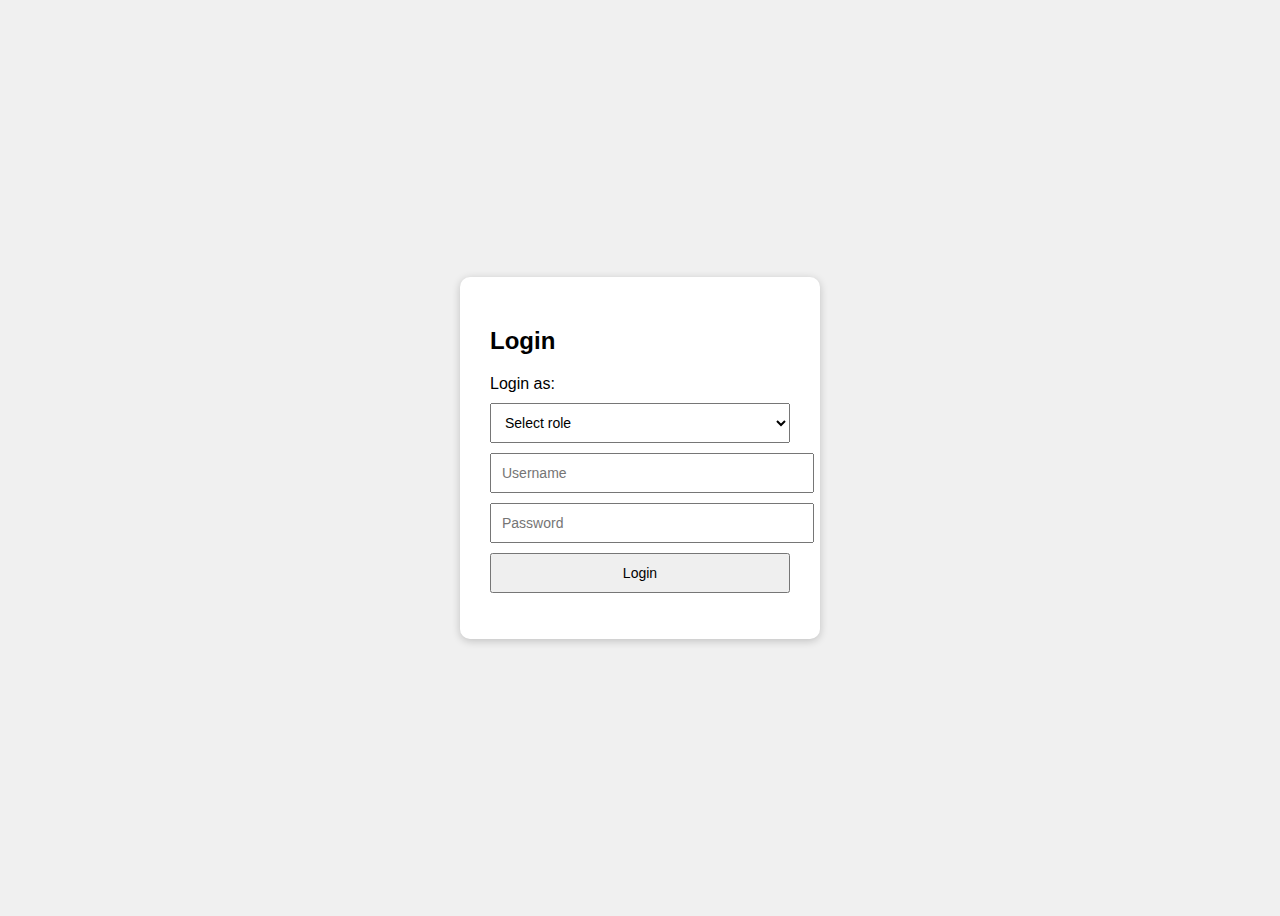
<file: index.html>
<!DOCTYPE html>
<html lang="en">
<head>
  <meta charset="UTF-8">
  <title>Login | QR Attendance</title>
  <link rel="stylesheet" href="login.css">
  <link rel="stylesheet" href="style.css">
</head>
<body>
  <div class="login-container">
    <h2>Login</h2>
    <form id="loginForm">
      <label for="role">Login as:</label>
      <select id="role" required>
        <option value="">Select role</option>
        <option value="admin">Admin</option>
        <option value="staff">Staff</option>
        <option value="student">Student</option>
      </select>

      <input type="text" id="username" placeholder="Username" required />
      <input type="password" id="password" placeholder="Password" required />
      
      <button type="submit">Login</button>
    </form>
    <p id="error" style="color: red;"></p>
  </div>
  <script src="login.js"></script>
</body>
</html>
</file>
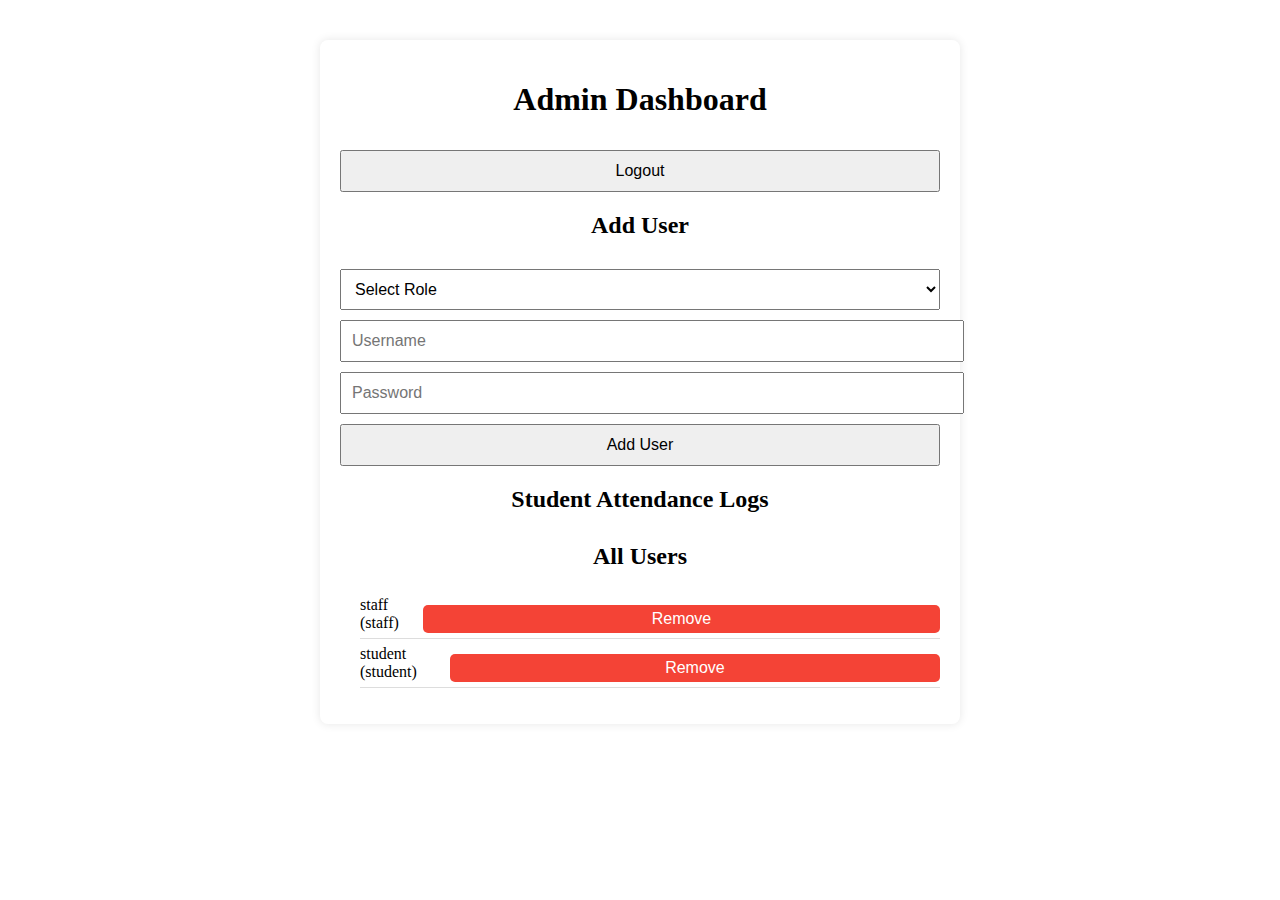
<file: admin.html>
<!DOCTYPE html>
<html lang="en">
<head>
  <meta charset="UTF-8">
  <title>Admin Dashboard</title>
  <link rel="stylesheet" href="style.css">
  <style>
    .container {
      max-width: 600px;
      margin: 40px auto;
      background: #fff;
      padding: 20px;
      border-radius: 8px;
      box-shadow: 0 0 10px rgba(0, 0, 0, 0.1);
    }
    h1, h2 {
      text-align: center;
    }
    form {
      margin-bottom: 20px;
    }
    input, select, button {
      width: 100%;
      padding: 10px;
      margin-top: 10px;
      font-size: 16px;
    }
    ul {
      padding-left: 20px;
    }
    li {
      padding: 5px 0;
      border-bottom: 1px solid #eee;
    }
    .user-list {
      margin-top: 30px;
    }
    .user-entry {
      display: flex;
      justify-content: space-between;
      align-items: center;
      border-bottom: 1px solid #ddd;
      padding: 5px 0;
    }
    .user-entry button {
      background-color: #f44336;
      color: white;
      border: none;
      padding: 5px 10px;
      border-radius: 5px;
      cursor: pointer;
    }
  </style>
</head>
<body>
  <div class="container">
    <h1>Admin Dashboard</h1>
    <button onclick="logout()">Logout</button>

    <h2>Add User</h2>
    <form id="addUserForm">
      <select id="userRole" required>
        <option value="">Select Role</option>
        <option value="staff">Staff</option>
        <option value="student">Student</option>
      </select>
      <input type="text" id="newUsername" placeholder="Username" required>
      <input type="password" id="newPassword" placeholder="Password" required>
      <button type="submit">Add User</button>
    </form>

    <h2>Student Attendance Logs</h2>
    <ul id="logList"></ul>

    <h2 class="user-list">All Users</h2>
    <ul id="userList"></ul>
  </div>

  <script>
    function logout() {
      localStorage.clear();
      window.location.href = 'login.html';
    }

    const userListEl = document.getElementById("userList");

    document.getElementById("addUserForm").addEventListener("submit", function(e) {
      e.preventDefault();
      const role = document.getElementById("userRole").value;
      const username = document.getElementById("newUsername").value;
      const password = document.getElementById("newPassword").value;

      const users = JSON.parse(localStorage.getItem("users")) || {};
      users[username] = { username, password, role };
      localStorage.setItem("users", JSON.stringify(users));
      alert("User added successfully.");
      e.target.reset();
      renderUsers();
    });

    function renderUsers() {
      const users = JSON.parse(localStorage.getItem("users")) || {};
      userListEl.innerHTML = "";
      Object.keys(users).forEach(username => {
        if (username !== "admin") {
          const li = document.createElement("li");
          li.className = "user-entry";
          li.innerHTML = `${username} (${users[username].role}) <button onclick="removeUser('${username}')">Remove</button>`;
          userListEl.appendChild(li);
        }
      });
    }

    function removeUser(username) {
      const users = JSON.parse(localStorage.getItem("users")) || {};
      delete users[username];
      localStorage.setItem("users", JSON.stringify(users));
      alert(`User '${username}' removed.`);
      renderUsers();
    }

    function loadAttendanceLogs() {
      const logList = document.getElementById("logList");
      logList.innerHTML = "";
      Object.keys(localStorage).forEach(key => {
        if (key.startsWith("attendance-")) {
          const logs = JSON.parse(localStorage.getItem(key));
          logs.forEach(log => {
            const li = document.createElement("li");
            li.textContent = `${log.id} — ${log.time} (${key})`;
            logList.appendChild(li);
          });
        }
      });
    }

    // Default users setup
    const defaultUsers = {
      admin: { username: "admin", password: "admin123", role: "admin" },
      staff: { username: "staff", password: "staff123", role: "staff" },
      student: { username: "student", password: "student123", role: "student" }
    };
    const savedUsers = JSON.parse(localStorage.getItem("users")) || {};
    Object.keys(defaultUsers).forEach(key => {
      if (!savedUsers[key]) savedUsers[key] = defaultUsers[key];
    });
    localStorage.setItem("users", JSON.stringify(savedUsers));

    loadAttendanceLogs();
    renderUsers();
  </script>
</body>
</html>
</file>
<file: login.css>
body {
    font-family: Arial, sans-serif;
    background: #f0f0f0;
    display: flex;
    height: 100vh;
    justify-content: center;
    align-items: center;
  }
  
  .login-container {
    background: white;
    padding: 30px;
    border-radius: 10px;
    width: 300px;
    box-shadow: 0 2px 8px rgba(0,0,0,0.2);
  }
  
  input, select, button {
    width: 100%;
    padding: 10px;
    margin-top: 10px;
    font-size: 14px;
  }
</file>
<file: style.css>
.message-box {
    position: fixed;
    top: 20px;
    left: 50%;
    transform: translateX(-50%);
    padding: 12px 24px;
    border-radius: 8px;
    color: white;
    font-weight: bold;
    z-index: 9999;
    box-shadow: 0 4px 12px rgba(0,0,0,0.15);
  }
  .message-box.success { background-color: #4CAF50; }
  .message-box.warning { background-color: #FFC107; }
  .message-box.error { background-color: #F44336; }
  
  #log .log-item {
    padding: 6px 12px;
    margin: 4px 0;
    border-left: 4px solid #4CAF50;
    background: #f9f9f9;
    border-radius: 4px;
  }
</file>
